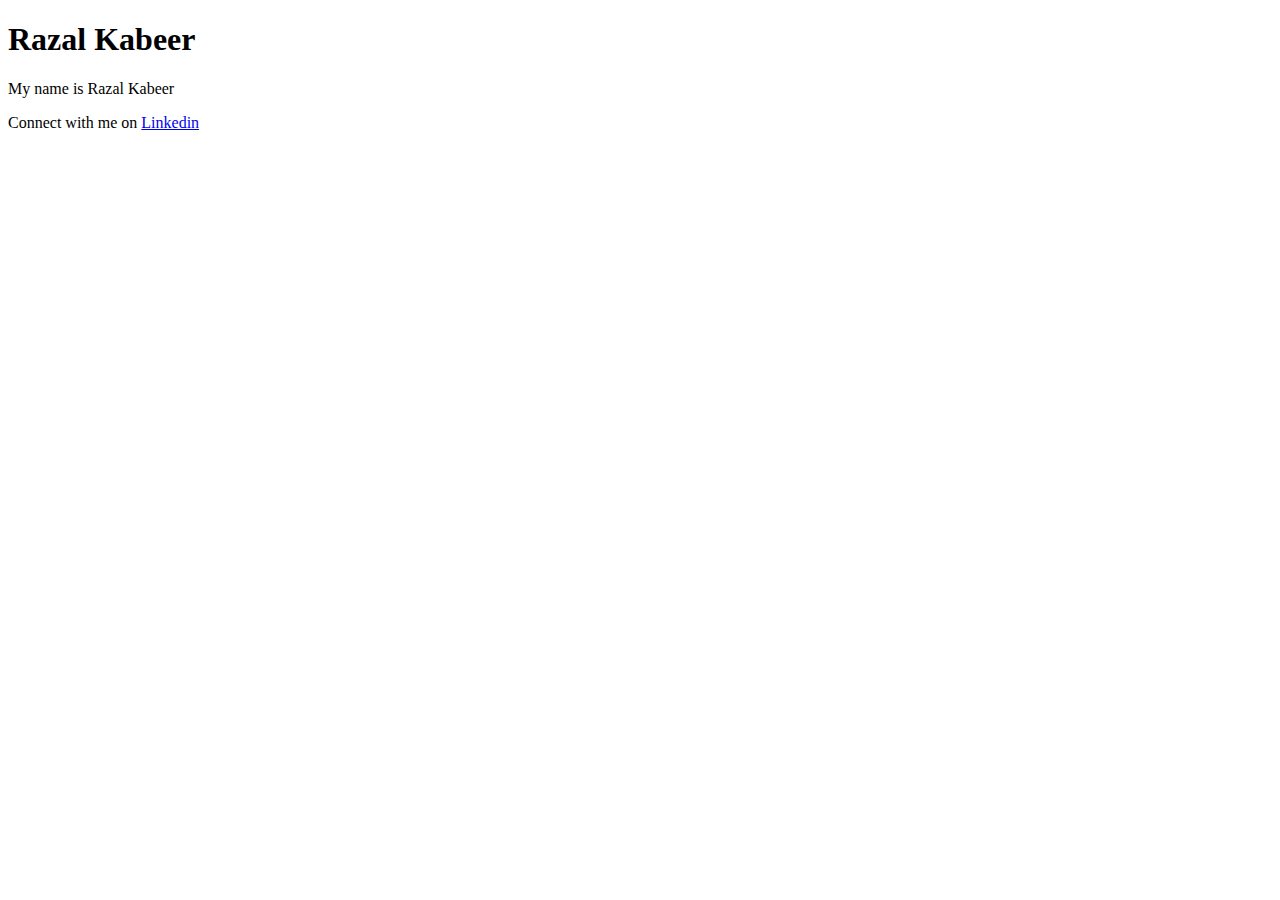
<file: HTML-CSS/project-1-hello-world/index.html>
<!DOCTYPE html>
<html lang="en">
  <head>
    <meta charset="UTF-8" />
    <meta name="viewport" content="width=device-width, initial-scale=1.0" />
    <title>Hello World</title>
  </head>
  <body>
    <h1>Razal Kabeer</h1>
    <p>My name is Razal Kabeer</p>

    <p>
      Connect with me on <a href="https://www.linkedin.com/feed/">Linkedin</a>
    </p>
  </body>
</html>
</file>
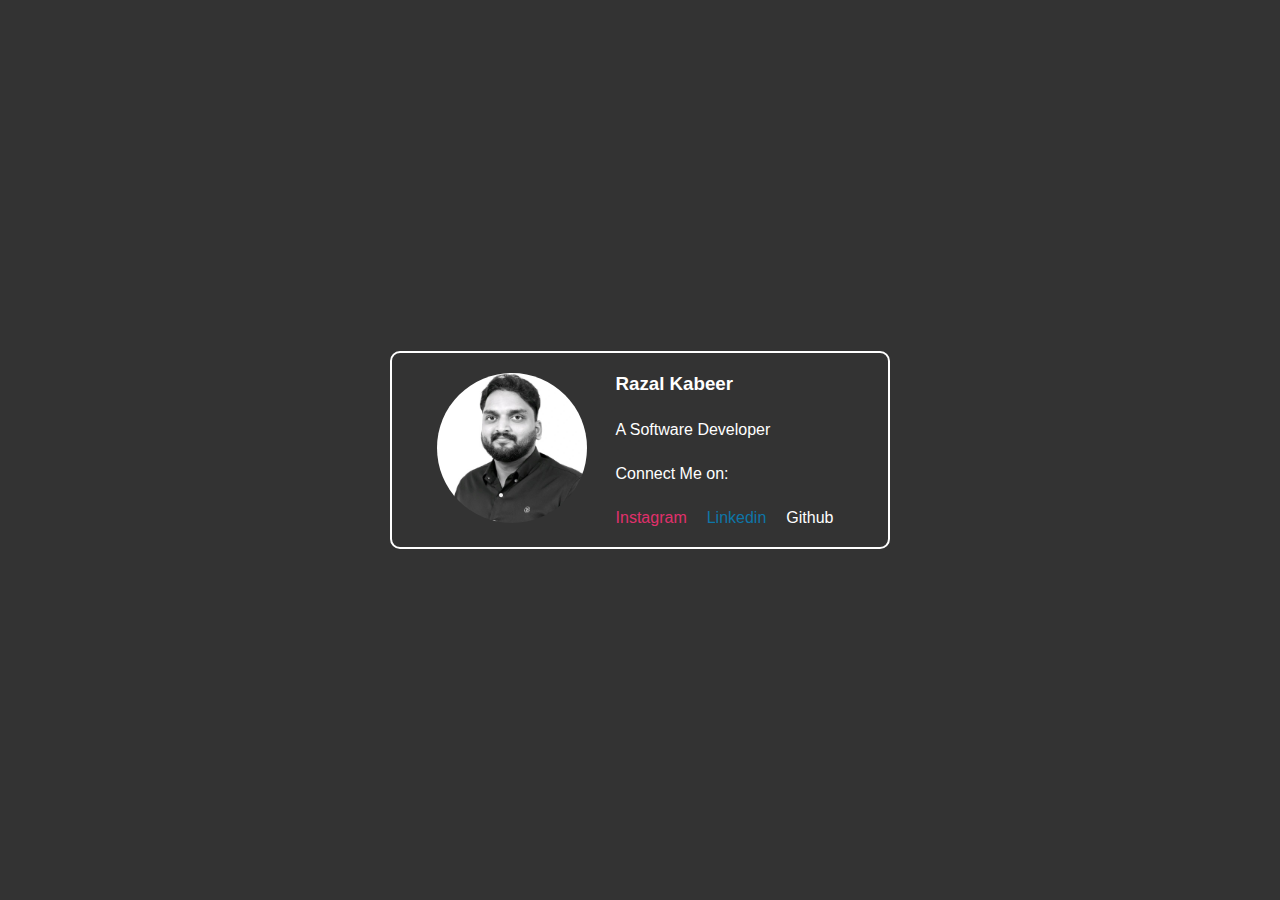
<file: HTML-CSS/project-2-bio-card/index.html>
<!DOCTYPE html>
<html lang="en">
  <head>
    <meta charset="UTF-8" />
    <meta name="viewport" content="width=device-width, initial-scale=1.0" />
    <title>Bio</title>
    <link rel="stylesheet" href="styles.css" />
  </head>
  <body>
    <section class="id-card-container">
      <div class="profile-img">
        <img src="./images/profile-pic.jpg" alt="Profile Image" />
      </div>

      <div class="profile-details">
        <h3 class="profile-name">Razal Kabeer</h3>
        <p class="profile-desc">A Software Developer</p>
        <p class="profile-links">Connect Me on:</p>
        <ul>
          <li class="instagram link">
            <a href="https://www.instagram.com/">Instagram</a>
          </li>
          <li class="linkedin link">
            <a href="https://www.linkedin.com/">Linkedin</a>
          </li>
          <li class="github link"><a href="https://github.com/">Github</a></li>
        </ul>
      </div>
    </section>
  </body>
</html>
</file>
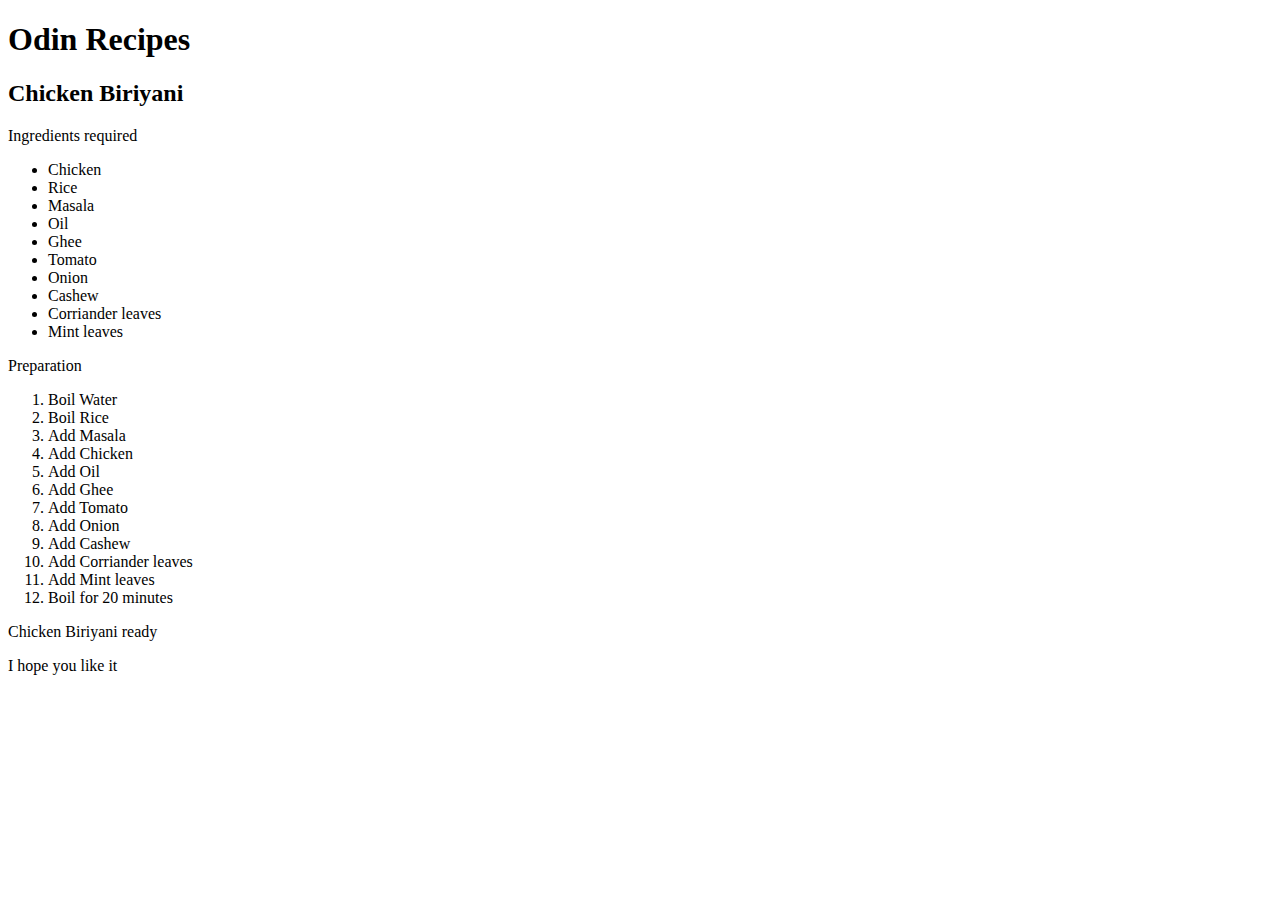
<file: HTML-CSS/project-3-recipe-page/index.html>
<!DOCTYPE html>
<html lang="en">
  <head>
    <meta charset="UTF-8" />
    <meta name="viewport" content="width=device-width, initial-scale=1.0" />
    <title>Recipe Page</title>
  </head>
  <body>
    <div>
      <h1>Odin Recipes</h1>

      <div>
        <h2>Chicken Biriyani</h2>
        <p>Ingredients required</p>
        <ul>
          <li>Chicken</li>
          <li>Rice</li>
          <li>Masala</li>
          <li>Oil</li>
          <li>Ghee</li>
          <li>Tomato</li>
          <li>Onion</li>
          <li>Cashew</li>
          <li>Corriander leaves</li>
          <li>Mint leaves</li>
        </ul>

        <p>Preparation</p>
        <ol>
          <li>Boil Water</li>
          <li>Boil Rice</li>
          <li>Add Masala</li>
          <li>Add Chicken</li>
          <li>Add Oil</li>
          <li>Add Ghee</li>
          <li>Add Tomato</li>
          <li>Add Onion</li>
          <li>Add Cashew</li>
          <li>Add Corriander leaves</li>
          <li>Add Mint leaves</li>
          <li>Boil for 20 minutes</li>
        </ol>

        <p>Chicken Biriyani ready</p>
        <p>I hope you like it</p>
      </div>
    </div>
  </body>
</html>
</file>
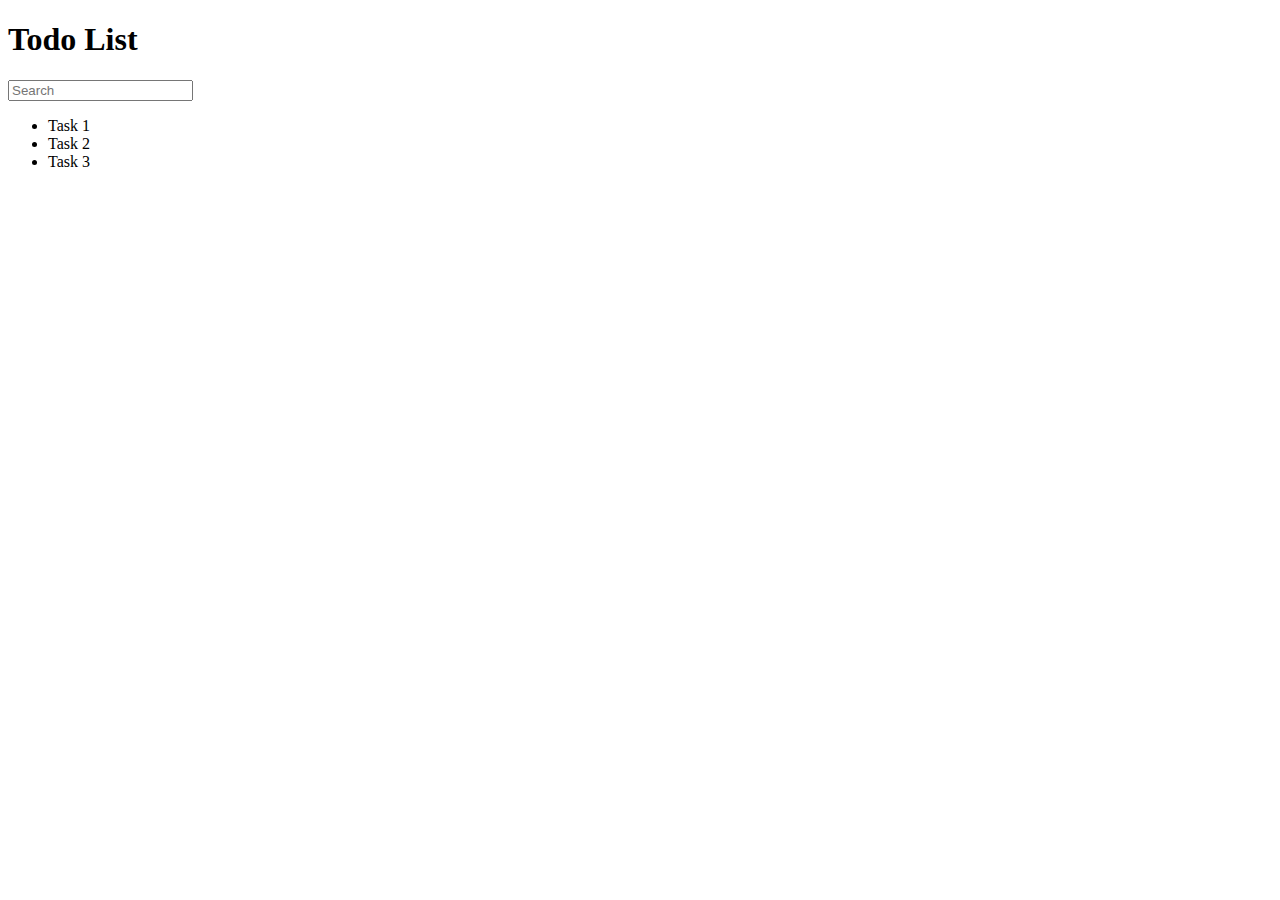
<file: HTML-CSS/project-4-todo-app/index.html>
<!DOCTYPE html>
<html lang="en">
  <head>
    <meta charset="UTF-8" />
    <meta name="viewport" content="width=device-width, initial-scale=1.0" />
    <title>Todo List</title>
  </head>
  <body>
    <h1>Todo List</h1>
    <main>
      <section class="search">
        <input type="text" placeholder="Search" />
      </section>

      <section class="todo-list">
        <ul>
          <li>Task 1</li>
          <li>Task 2</li>
          <li>Task 3</li>
        </ul>
      </section>
    </main>
  </body>
</html>
</file>
<file: HTML-CSS/project-2-bio-card/styles.css>
* {
  margin: 0;
  padding: 0;
  box-sizing: border-box;
}

body {
  font-family: sans-serif;
  height: 100vh;
  display: flex;
  justify-content: center;
  align-items: center;
  background-color: #333;
}

.id-card-container {
  display: flex;
  background-color: #333;
  border: 2px solid #fff;
  padding: 20px 30px;
  width: 500px;
  border-radius: 10px;
  justify-content: space-around;
}

.profile-img img {
  border-radius: 100%;
  height: 150px;
}

.profile-details {
  display: flex;
  flex-direction: column;
  justify-content: space-between;
  color: #fff;
}

ul {
  display: flex;
}

ul a {
  text-decoration: none;
}

ul .instagram a {
  color: #e1306c;
}

ul .linkedin a {
  color: #0e76a8;
}

ul .github a {
  color: #fff;
}

ul a:hover {
  text-decoration: underline;
}

ul .link {
  list-style: none;
  margin: 0 10px;
}

ul .link:nth-child(1) {
  margin-left: 0;
}
</file>
